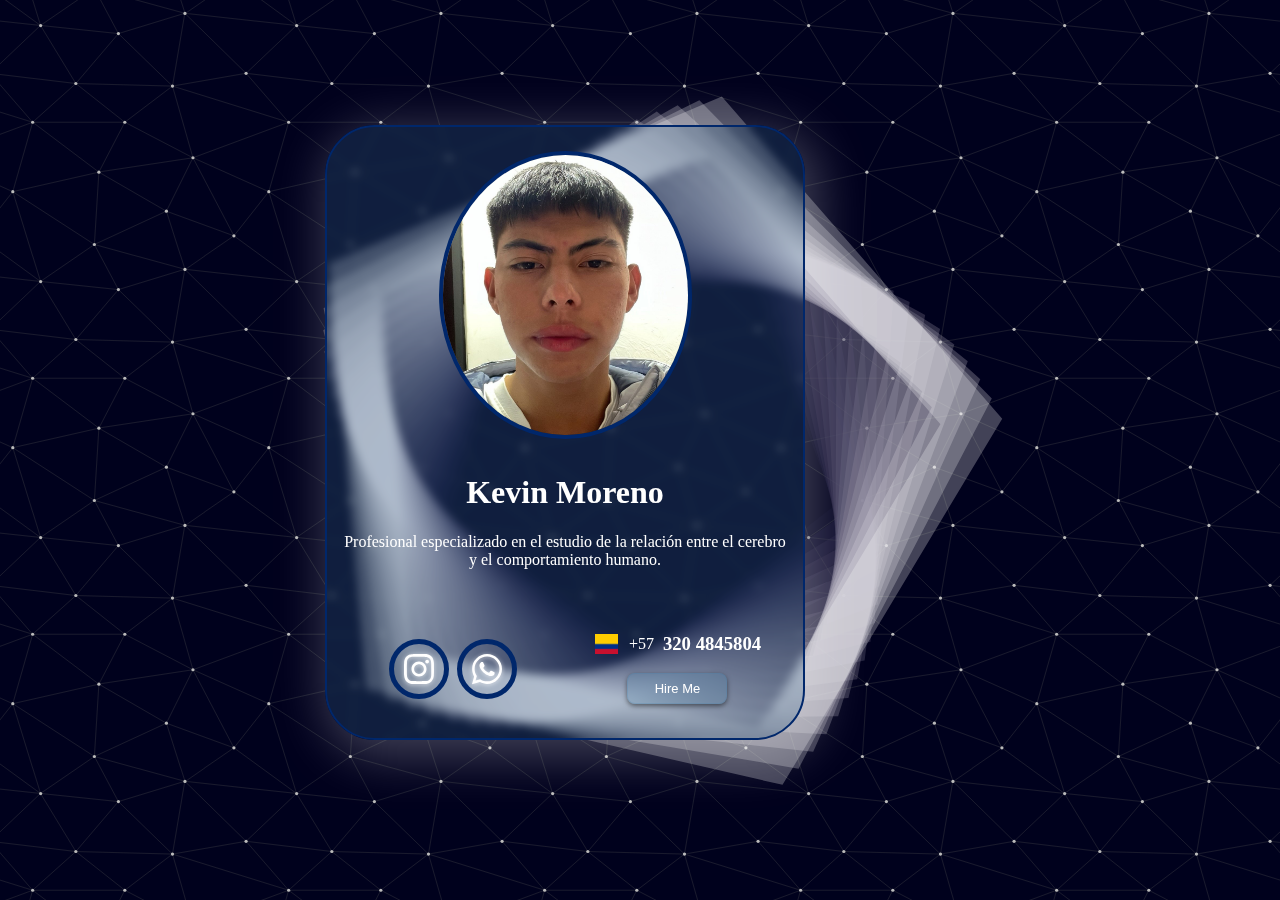
<file: index.html>
<!DOCTYPE html>
<html lang="en">

<head>
  <meta charset="UTF-8">
  <meta name="viewport" content="width=device-width, initial-scale=1.0">
  <title>kevin.</title>
  <link rel="stylesheet" href="style.css">
  <script src="index.js" defer></script>
</head>

<body>
  <div class="background">
    <div class="container">
      <div class="card front-face">
        <header>
          <span>
            <img src="src/Kevin-Image.png" alt="" id="logo">
          </span>
        </header>
        <section>
          <div class="desc">
            <div class="name">
              <h1>Kevin Moreno</h1>
            </div>
            <div class="occupation">
              <p>Profesional especializado en el estudio de la relación entre el cerebro y el comportamiento humano.</p>
            </div>
          </div>
        </section>
        <section class="media">
          <div class="top">
            <div class="social"><span><img src="src/svg-instagram.svg" alt="" id="instagram"></span></div>
            <div class="social"><span><img src="src/svg-whatssapp.svg" alt="" id="whatsapp"></span></div>
          </div>
          <div class="bottom">
            <div class="btop">
              <span class="scolFlag"><img src="src/Flag_of_Colombia.svg.webp" alt="" class="colFlag"></span><span>+57</span>
              <h3>320 4845804</h3>
            </div>
            <div class="bbottom">
              <button onclick="voltearTarjeta()">Hire Me</button>
            </div>
          </div>
        </section>
      </div>
      <div class="card back-face">
        <div class="back-face-top">
          <img src="src/Kevin-Image.jpg" alt="" class="bLogo">
          <div class="bLogoR">
            <h3>Hola!, Soy Kevin Daniel Moreno Alvarado</h3>
            <p>psicólogo neuropsicológico especializado en la atención de adolescentes y jóvenes</p>
          </div>
        </div>
        <div class="back-face-desc">
          <p>Mi trabajo se enfoca en la evaluación, diagnóstico y tratamiento de trastornos neuropsicológicos que afectan el desarrollo y bienestar de esta población.</p>
        </div>
        <div class="back-face-middle">
          <h3>Dejame contarte..</h3>
          <p>El objetivo principal de mi profesión es apoyar a los adolescentes y jovenes, a superar desafíos neuropsicológicos como TDAH, depresión, ansiedad y trastornos del estado de ánimo, que pueden afectar su rendimiento académico y social..</p>
          <p>Mi compromiso es proporcionar un servicio integral y personalizado, apoyando a los adolescentes y jóvenes a alcanzar su máximo potencial y mejorar su calidad de vida.</p>
        </div>
        <div class="back-face-bottom">
          <div class="back-face-bottom-left">
            <div class="social"><span><img src="src/svg-instagram.svg" alt="" id="instagram" class="insta"></span></div>
            <div class="social"><span><img src="src/svg-whatssapp.svg" alt="" id="whatsapp" class="whats"></span></div>
          </div>
          <div class="divv"></div>
          <div class="back-face-bottom-right">
            <ul>
              <li>Evaluación y tratamiento de trastornos neuropsicológicos.</li>
              <li>Desarrollo de programas de educación emocional y social.</li>
              <li>Consultoría para padres y educadores.</li>
              <li>Investigación y desarrollo de intervenciones efectivas para la salud mental en la adolescencia.</li>
            </ul>
            <button onclick="voltearTarjeta()"><-</button>
          </div>
        </div>
      </div>
    </div>
  </div>
</body>

</html>
</file>
<file: style.css>
:root {

    /* backgrounds */
    --bg-blue-dark: rgba(70, 128, 172, 0.23);


    --blue-solid: rgb(0, 39, 107);

    --font-color: #fff;

    --font-shadow: 1px 4px 9px rgba(6, 0, 78, 0.98), -1px -4px 8px rgb(129, 230, 255);

    
    --shadow-prof: 0px 0px 5px rgba(6, 0, 78, 1), 0px 0px 10px rgba(6, 0, 78, 0.78), 0px 0px 15px rgba(6, 0, 78, 0.56);
    --shadow-proff: 0px 0px 5px rgb(21, 0, 255), 0px 0px 10px rgba(21, 0, 255, 0.78), 0px 0px 15px rgba(21, 0, 255, 0.56);
}


body {
    padding: 0;
    margin: 0;
    box-sizing: border-box;
    background-color: #00011D;
    background-image: url("data:image/svg+xml,%3Csvg xmlns='http://www.w3.org/2000/svg' viewBox='0 0 2000 1500'%3E%3Cdefs%3E%3Cpath fill='none' stroke-width='76.2' stroke-opacity='0.26' id='a' d='M0.74-509.63l485.39 352.65l-185.4 570.61h-599.97l-185.4-570.61L0.74-509.63 M0.74-510.87l-486.56 353.51l185.85 571.99h601.42L487.3-157.36L0.74-510.87L0.74-510.87z'/%3E%3C/defs%3E%3Cg transform='scale(0.658)' style='transform-origin:center'%3E%3Cg transform='rotate(12.96 0 0)' style='transform-origin:center'%3E%3Cg transform='rotate(-54.4 0 0)' style='transform-origin:center'%3E%3Cg transform='translate(1000 750)'%3E%3Cuse stroke='%230F0E34' href='%23a' transform='rotate(3.4 0 0) scale(1.034)'/%3E%3Cuse stroke='%231e1b40' href='%23a' transform='rotate(6.8 0 0) scale(1.068)'/%3E%3Cuse stroke='%232d294c' href='%23a' transform='rotate(10.2 0 0) scale(1.102)'/%3E%3Cuse stroke='%233c3759' href='%23a' transform='rotate(13.6 0 0) scale(1.136)'/%3E%3Cuse stroke='%234a4565' href='%23a' transform='rotate(17 0 0) scale(1.17)'/%3E%3Cuse stroke='%23595472' href='%23a' transform='rotate(20.4 0 0) scale(1.204)'/%3E%3Cuse stroke='%2369647f' href='%23a' transform='rotate(23.8 0 0) scale(1.238)'/%3E%3Cuse stroke='%2378738d' href='%23a' transform='rotate(27.2 0 0) scale(1.272)'/%3E%3Cuse stroke='%2388849a' href='%23a' transform='rotate(30.6 0 0) scale(1.306)'/%3E%3Cuse stroke='%239994a8' href='%23a' transform='rotate(34 0 0) scale(1.34)'/%3E%3Cuse stroke='%23a9a5b6' href='%23a' transform='rotate(37.4 0 0) scale(1.374)'/%3E%3Cuse stroke='%23bab7c4' href='%23a' transform='rotate(40.8 0 0) scale(1.408)'/%3E%3Cuse stroke='%23cbc8d3' href='%23a' transform='rotate(44.2 0 0) scale(1.442)'/%3E%3Cuse stroke='%23dcdae1' href='%23a' transform='rotate(47.6 0 0) scale(1.476)'/%3E%3Cuse stroke='%23ededf0' href='%23a' transform='rotate(51 0 0) scale(1.51)'/%3E%3Cuse stroke='%23FFFFFF' href='%23a' transform='rotate(54.4 0 0) scale(1.544)'/%3E%3C/g%3E%3C/g%3E%3C/g%3E%3C/g%3E%3C/svg%3E"), url("data:image/svg+xml,%3Csvg xmlns='http://www.w3.org/2000/svg' width='400' height='400' viewBox='0 0 800 800'%3E%3Cg fill='none' stroke='%234F4F4F' stroke-width='1'%3E%3Cpath d='M769 229L1037 260.9M927 880L731 737 520 660 309 538 40 599 295 764 126.5 879.5 40 599-197 493 102 382-31 229 126.5 79.5-69-63'/%3E%3Cpath d='M-31 229L237 261 390 382 603 493 308.5 537.5 101.5 381.5M370 905L295 764'/%3E%3Cpath d='M520 660L578 842 731 737 840 599 603 493 520 660 295 764 309 538 390 382 539 269 769 229 577.5 41.5 370 105 295 -36 126.5 79.5 237 261 102 382 40 599 -69 737 127 880'/%3E%3Cpath d='M520-140L578.5 42.5 731-63M603 493L539 269 237 261 370 105M902 382L539 269M390 382L102 382'/%3E%3Cpath d='M-222 42L126.5 79.5 370 105 539 269 577.5 41.5 927 80 769 229 902 382 603 493 731 737M295-36L577.5 41.5M578 842L295 764M40-201L127 80M102 382L-261 269'/%3E%3C/g%3E%3Cg fill='%23BBBBBB'%3E%3Ccircle cx='769' cy='229' r='5'/%3E%3Ccircle cx='539' cy='269' r='5'/%3E%3Ccircle cx='603' cy='493' r='5'/%3E%3Ccircle cx='731' cy='737' r='5'/%3E%3Ccircle cx='520' cy='660' r='5'/%3E%3Ccircle cx='309' cy='538' r='5'/%3E%3Ccircle cx='295' cy='764' r='5'/%3E%3Ccircle cx='40' cy='599' r='5'/%3E%3Ccircle cx='102' cy='382' r='5'/%3E%3Ccircle cx='127' cy='80' r='5'/%3E%3Ccircle cx='370' cy='105' r='5'/%3E%3Ccircle cx='578' cy='42' r='5'/%3E%3Ccircle cx='237' cy='261' r='5'/%3E%3Ccircle cx='390' cy='382' r='5'/%3E%3C/g%3E%3C/svg%3E");
    background-attachment: fixed, fixed, fixed;
    background-size: 100%, 20%;
    background-position: center, left top;
    background-repeat: no-repeat, repeat;
}

#logo {
    width: 245px;
    height: 280px;
    border-radius: 50%;
    border: solid 4px var(--blue-solid);
    position: relative;
}

.background {
    min-height: 100vh;
    width: 100%;
    display: flex;
    align-items: center;
    place-content: center;
    perspective: 1000px;
}

.container {
    position: relative;
    width: 70vh;
    height: 650px;
    z-index: 100;
    transition: 0.9s;
    transform-style: preserve-3d;
}
.volteada{
    transform: rotateY(180deg);
}
.container .card {
    position: absolute;
    backface-visibility: hidden;
    -webkit-backface-visibility: hidden;
    display: block;
    max-width: 40rem;
    padding: 14px;
    backdrop-filter: blur(4px);
    background-color: var(--bg-blue-dark);
    border: solid 2px var(--blue-solid);
    border-radius: 50px;
    box-shadow: 7px 10px 50px 7px rgba(255, 255, 255, 0.25);
    transition: opacity 0.7s ease, visibility 0.7s ease;
}
.front-face{
    opacity: 1;
    visibility: visible;
}
.back-face{
    transform: rotateY(-180deg);
    opacity: 0;
    visibility: hidden;
}
.volteada .back-face{
    opacity: 1;
    visibility: visible;
}
.volteada .front-face{
    opacity: 0;
    visibility: hidden;
}
.container .card header {
    display: flex;
    flex-direction: column;
    align-items: center;
}

.container .card header span {
    padding: 10px;
}

.container .card section {
    text-align: center;
}

.container .card section .name {
    color: var(--font-color);
    animation: burnShadow 3s infinite alternate;
}

.container .card section .desc .occupation {
    max-width: 28rem;
    margin: auto;
}

.container .card section .desc .occupation p {
    color: var(--font-color);
    /* text-shadow: var(--font-shadow); */
    animation: burnShadow 3s infinite alternate;
}

.container .card .media {
    display: grid;
    grid-template-columns: repeat(2, 1fr);
    place-content: center;
    place-items: center;
    margin-top: 45px;
}

.container .card .media .top {
    max-width: 70%;
    display: flex;
    justify-content: center;
}

.container .card .media .top .social {
    height: 50px;
    width: 50px;
    border-radius: 50%;
    border: var(--blue-solid) 5px solid;
    margin: 4px;
    display: flex;
    align-items: center;
    place-content: center;
}
.container .card .media .top .social span{
    display: flex;
    align-items: center;
    place-content: center;
    padding: 5px;
}
.container .card .media .bottom .btop {
    display: flex;
    align-items: center;
    gap: 9px;
    min-height: auto;
    color: var(--font-color);
    animation: burnShadow 3s infinite alternate;
}
.container .card .media .top .social span img{
    width: 44px;
    filter: invert(100%) sepia(46%) saturate(0%) hue-rotate(183deg) brightness(106%) contrast(102%) drop-shadow(0px 1px 2px rgba(255,255,255, 0.7));
}
#instagram {
    width: 30px;
    padding: 5px;
}
#whatsapp {
    width: 40px;
}
.container .card .media .top .social span img:hover{
    cursor: pointer;
}
.container .card .media .top .social span img:active{
    filter: invert(100%) sepia(46%) saturate(0%) hue-rotate(183deg) brightness(106%) contrast(102%) drop-shadow(0px 0px 2px rgba(255,255,255, 0.6));
}

.container .card .media .bottom .btop .scolFlag {
    padding: 2px;
    display: flex;
    align-items: center;
}

.container .card .media .bottom .btop .colFlag {
    height: 20px;
    width: 23px;
}
/* BUTTON */
.container .card .media .bottom .bbottom button {
  background-color: var(--bg-blue-dark);
  border: 1px solid var(--bg-blue-dark);
  border-radius: 8px;
  box-shadow: rgba(0, 0, 0, 0.5) 0 2px 5px 0;
  box-sizing: border-box;
  color: #fff;
  cursor: pointer;
  display: inline-block;
  font-size: 13px;
  line-height: 29px;
  padding: 0 10px 0 11px;
  position: relative;
  text-align: center;
  text-decoration: none;
  user-select: none;
  -webkit-user-select: none;
  touch-action: manipulation;
  vertical-align: middle;
  width: 100px;
}

.container .card .media .bottom .bbottom button:hover {
  background-color: rgb(61, 71, 136);
}

.container .card .media .bottom .bbottom button:active {
  border-color: #000f967c;
  box-shadow: rgba(0, 0, 0, 0) 0 2px 5px 0;
  outline: 0;
}
.bottom{
    margin-bottom: 20px;
}

.back-face {
    color: white;
    text-shadow: 1px 2px 5px black;
}
.back-face-top {
    display: flex;
    gap: 10px;
}
.back-face .bLogo{
    margin: 20px 0px 0px 20px;
    width: 130px;
    height: 90px;
    border: 5px solid rgb(100, 200, 230);
    border-radius: 50%;
}
.bLogoR{
    text-align: center;
}
.bLogoR h1{
    font-size: 30px;
}
.bLogoR h3 {
    font-size: 20px;
}
.back-face-desc{
    text-align: center;
    margin: auto;
    max-width: 400px;
}
.back-face-middle{
    text-align: center;
}
.back-face-bottom{
    display: flex;
}
.back-face-bottom-left{
    width: 120px;
    display: flex;
    flex-direction: column;
    align-items: center;
    place-content: center;
    gap: 10px;
}
.back-face-bottom-left span img {
    filter: invert(100%) sepia(46%) saturate(0%) hue-rotate(183deg) brightness(106%) contrast(102%) drop-shadow(0px 1px 2px rgba(255,255,255, 0.7));
}
.back-face-bottom-left span:hover{
    cursor: pointer;
}
.back-face-bottom-right{
    display: flex;
    align-items: end;
}
.back-face-bottom-right ul {
    flex-grow: 1;
}
.back-face-bottom-right button {
    color: red;
    background-color: var(--bg-blue-dark);
    border: 1px solid var(--bg-blue-dark);
    border-radius: 8px;
    box-shadow: rgba(0, 0, 0, 0.5) 0 2px 5px 0;
    box-sizing: border-box;
    color: #fff;
    cursor: pointer;
    display: inline-block;
    font-size: 13px;
    line-height: 29px;
    padding: 0 10px 0 11px;
    position: relative;
    text-align: center;
    text-decoration: none;
    user-select: none;
    -webkit-user-select: none;
    touch-action: manipulation;
    vertical-align: middle;
    width: 50px;
}


/* keyframes */
@keyframes burnShadow {
    0% {
        text-shadow: var(--shadow-prof);
        /* Tres porque soy profundo mi amor */
    }

    100% {
        text-shadow: var(--shadow-proff);
    }
}



/* Responsive */
@media only screen and (max-width: 600px) {
    .container .card #logo {
        max-width: 200px;
        max-height: 200px;
    }
    .container .card .footer {
    display: grid;
    grid-template-columns: repeat(2, 1fr);
    place-content: center;
    place-items: center;
    margin-top: 45px;
    font-size: 14px;
    }
}
@media only screen and (max-width: 500px) {
    body {
        background-size: 140%, 40%;
    }
    .back-face {
        font-size: 12px;
    }
    .container .card {
        font-size: 12px;
    }
}
</file>
